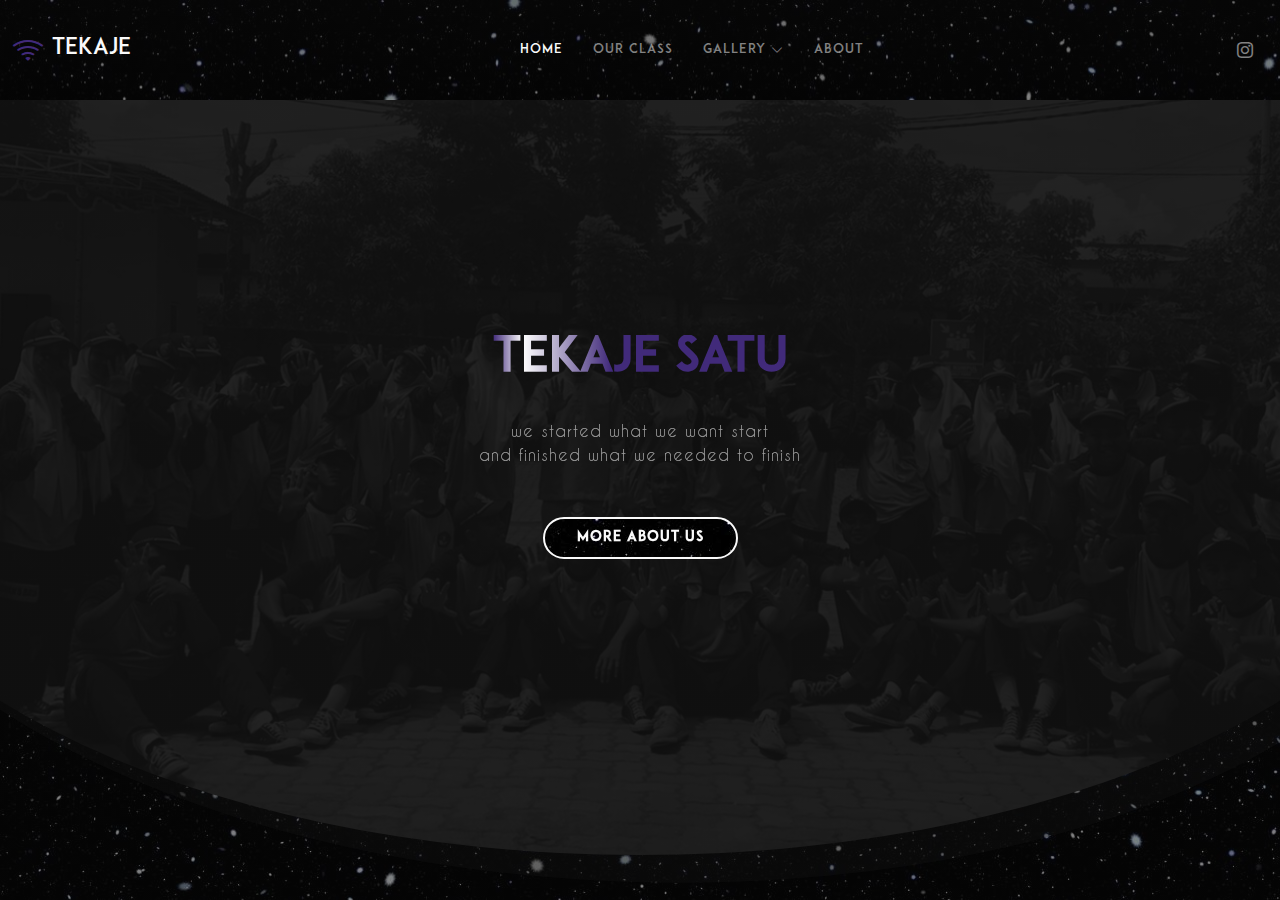
<file: index.html>
<!DOCTYPE html>
<html lang="id">

<head>
  <meta charset="utf-8">
  <meta content="width=device-width, initial-scale=1.0" name="viewport">

  <title>TEKAJE 1 (Since 2021)</title>

  <meta name="google-site-verification" content="LKIm6nWu0hugAbPtUhcE4BRCN0qle7IU8Fch7VqgfKI" />

  <link href="assets/img/tkj.png" rel="icon">

  <meta name="description" content="Official Website TKJ 1 - 2021/2024">
  <meta name="keywords" content="tkj1, batam, smkn5batam, tkj, sekolah, smk, jaringan, kelas, web kelas">

  <link href="https://unpkg.com/aos@2.3.1/dist/aos.css" rel="stylesheet">
  <link rel="preconnect" href="https://fonts.googleapis.com">
  <link rel="preconnect" href="https://fonts.gstatic.com" crossorigin>
  <link href="https://fonts.googleapis.com/css2?family=Open+Sans:ital,wght@0,300;0,400;0,500;0,600;0,700;1,300;1,400;1,600;1,700&family=Inter:ital,wght@0,300;0,400;0,500;0,600;0,700;1,300;1,400;1,500;1,600;1,700&family=Cardo:ital,wght@0,400;0,700;1,400&display=swap" rel="stylesheet">

  <link href="assets/vendor/bootstrap/css/bootstrap.min.css" rel="stylesheet">
  <link href="assets/vendor/bootstrap-icons/bootstrap-icons.css" rel="stylesheet">
  <link href="assets/vendor/glightbox/css/glightbox.min.css" rel="stylesheet">
  <link href="assets/vendor/aos/aos.css" rel="stylesheet">

  <link href="assets/css/main.css" rel="stylesheet">

</head>

<body >

  <header id="header" class="header d-flex align-items-center fixed-top">
    <div class="container-fluid d-flex align-items-center justify-content-between">

      <a href="index" class="logo d-flex align-items-center me-auto me-lg-0">
        <i class="bi bi-wifi"></i>
        <h1 style="font-size: 1.4em;">TEKAJE</h1>
      </a>

      <nav id="navbar" class="navbar">
        <ul>
          <li><a href="index" class="active">Home</a></li>
          <li><a href="ourClass">Our Class</a></li>
          <li class="dropdown"><a href="#"><span>Gallery</span> <i class="bi bi-chevron-down dropdown-indicator"></i></a>
            <ul>
              <li><a href="classAlbum">All</a></li>
              <li><a href="errorPage">Event</a></li>
              <li><a href="errorPage">Fun</a></li>
              <li><a href="errorPage">Activity</a></li>
            </ul>
          </li>
          <li><a href="inMemoriam">About</a></li>
        </ul>
      </nav>

      <div class="header-social-links">
        <a href="https://www.instagram.com/eleven.netcom1/" class="instagram"><i class="bi bi-instagram"></i></a> 
      </div>
      <i class="mobile-nav-toggle mobile-nav-show bi bi-list"></i>
      <i class="mobile-nav-toggle mobile-nav-hide d-none bi bi-x"></i>

    </div>
  </header>

   <section id="hero" class="d-flex justify-cntent-center align-items-center">
    <div id="heroCarousel" class="container carousel carousel-fade" data-bs-ride="carousel" data-bs-interval="5000">

      <div class="carousel-item active">
        <div class="carousel-container">
          <h2 class="animate__animated animate__fadeInDown"><span class="btn-shine" target="_blank">TEKAJE SATU</span></h2>
          <p class="animate__animated animate__fadeInUp">we started what we want start<br>and finished what we needed to finish</p>
          <a href="foryouPage" class="btn-get-started animate__animated animate__fadeInUp">More About Us</a>
        </div>
      </div>

    </div>
  </section>

  <a href="#" class="scroll-top d-flex align-items-center justify-content-center"><i class="bi bi-arrow-up-short"></i></a>

  <script src="assets/js/main.js"></script>

</body>

</html>
</file>
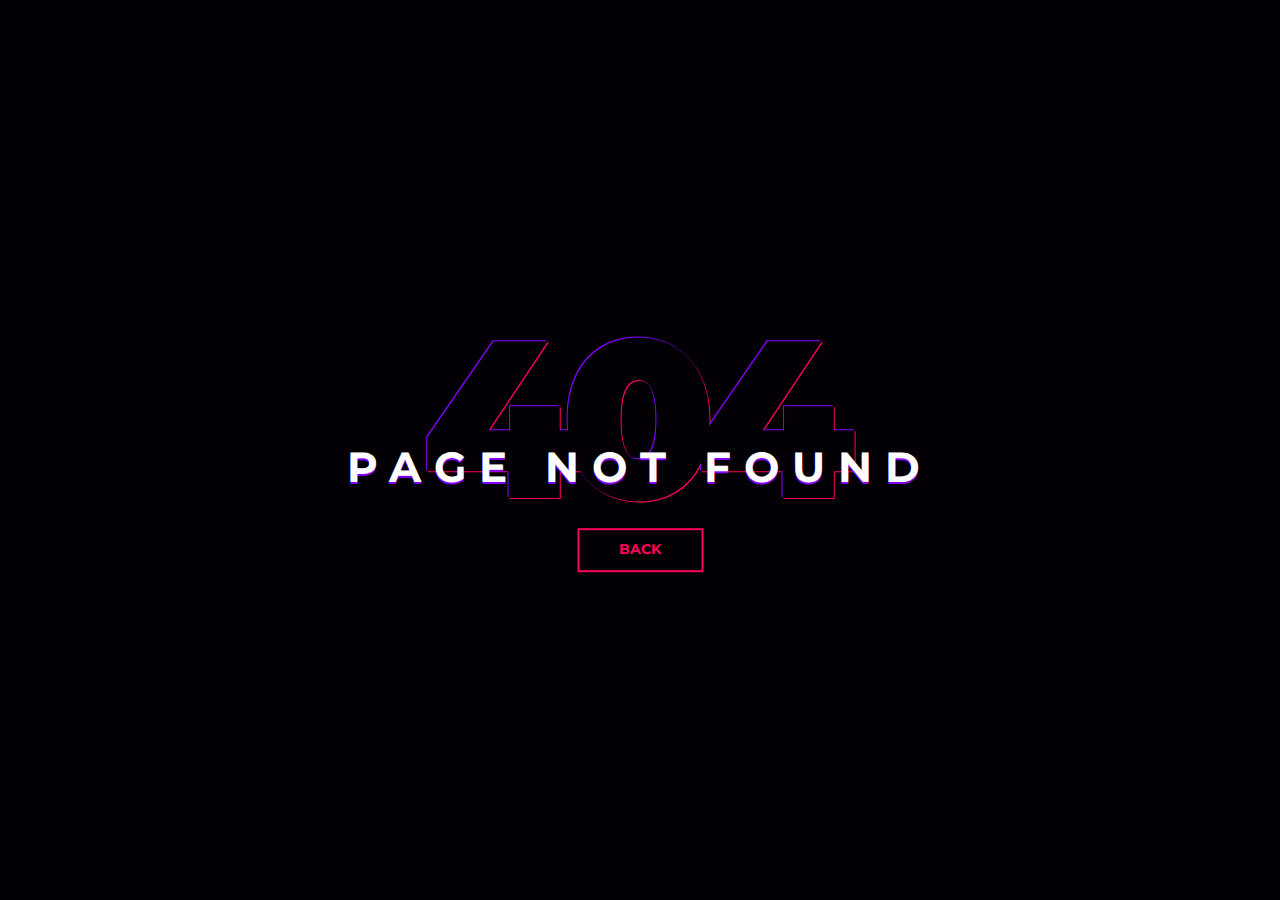
<file: error404.html>
<!DOCTYPE html>
<html lang="en">

<head>
	<meta charset="utf-8">
	<meta http-equiv="X-UA-Compatible" content="IE=edge">
	<meta name="viewport" content="width=device-width, initial-scale=1">
  <meta name="description" content="Official Website TKJ 1 - 2021/2024">
  <meta name="keywords" content="tkj1, batam, smkn5batam, tkj, sekolah, smk, jaringan, kelas, web kelas">

	<title>Halaman Belum Tersedia</title>

	<link href="https://fonts.googleapis.com/css?family=Montserrat:700,900" rel="stylesheet">
  

	<style>
		* {
  -webkit-box-sizing: border-box;
          box-sizing: border-box;
}

body {
  padding: 0;
  margin: 0;
}

#notfound {
  position: relative;
  height: 100vh;
  background: #030005;
}

#notfound .notfound {
  position: absolute;
  left: 50%;
  top: 50%;
  -webkit-transform: translate(-50%, -50%);
      -ms-transform: translate(-50%, -50%);
          transform: translate(-50%, -50%);
}

.notfound {
  max-width: 767px;
  width: 100%;
  line-height: 1.4;
  text-align: center;
}

.notfound .notfound-404 {
  position: relative;
  height: 180px;
  margin-bottom: 20px;
  z-index: -1;
}

.notfound .notfound-404 h1 {
  font-family: 'Montserrat', sans-serif;
  position: absolute;
  left: 50%;
  top: 50%;
  -webkit-transform: translate(-50% , -50%);
      -ms-transform: translate(-50% , -50%);
          transform: translate(-50% , -50%);
  font-size: 224px;
  font-weight: 900;
  margin-top: 0px;
  margin-bottom: 0px;
  margin-left: -12px;
  color: #030005;
  text-transform: uppercase;
  text-shadow: -1px -1px 0px #8400ff, 1px 1px 0px #ff005a;
  letter-spacing: -20px;
}


.notfound .notfound-404 h2 {
  font-family: 'Montserrat', sans-serif;
  position: absolute;
  left: 0;
  right: 0;
  top: 110px;
  font-size: 42px;
  font-weight: 700;
  color: #fff;
  text-transform: uppercase;
  text-shadow: 0px 2px 0px #8400ff;
  letter-spacing: 13px;
  margin: 0;
}

.notfound a {
  font-family: 'Montserrat', sans-serif;
  display: inline-block;
  text-transform: uppercase;
  color: #ff005a;
  text-decoration: none;
  border: 2px solid;
  background: transparent;
  padding: 10px 40px;
  font-size: 14px;
  font-weight: 700;
  -webkit-transition: 0.2s all;
  transition: 0.2s all;
}

.notfound a:hover {
  color: #8400ff;
}

@media only screen and (max-width: 767px) {
    .notfound .notfound-404 h2 {
        font-size: 24px;
    }
}

@media only screen and (max-width: 480px) {
  .notfound .notfound-404 h1 {
      font-size: 182px;
  }
}

	</style>

</head>

<body>

	<div id="notfound">
		<div class="notfound">
			<div class="notfound-404">
				<h1>404</h1>
				<h2>Page not found</h2>
			</div>
			<a href="index.html">Back</a>
		</div>
	</div>

  <div id="preloader">
    <div class="line"></div>
  </div>

<script src="assets/js/main.js"></script>

</body>

</html>
</file>
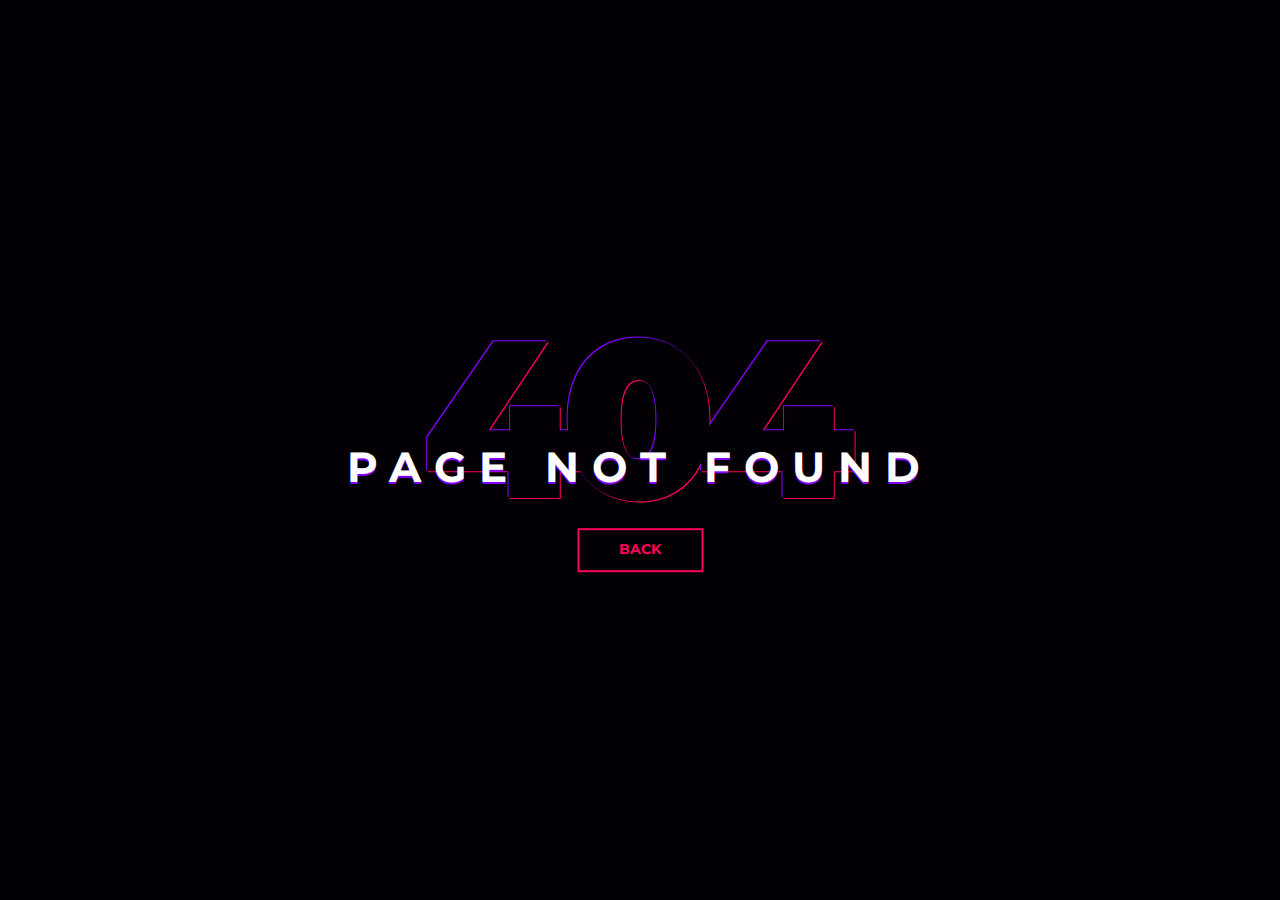
<file: errorPage.html>
<!DOCTYPE html>
<html lang="en">

<head>
	<meta charset="utf-8">
	<meta http-equiv="X-UA-Compatible" content="IE=edge">
	<meta name="viewport" content="width=device-width, initial-scale=1">
  <meta name="description" content="Official Website TKJ 1 - 2021/2024">
  <meta name="keywords" content="tkj1, batam, smkn5batam, tkj, sekolah, smk, jaringan, kelas, web kelas">

	<title>Halaman Belum Tersedia</title>

	<link href="https://fonts.googleapis.com/css?family=Montserrat:700,900" rel="stylesheet">
  

	<style>
		* {
  -webkit-box-sizing: border-box;
          box-sizing: border-box;
}

body {
  padding: 0;
  margin: 0;
}

#notfound {
  position: relative;
  height: 100vh;
  background: #030005;
}

#notfound .notfound {
  position: absolute;
  left: 50%;
  top: 50%;
  -webkit-transform: translate(-50%, -50%);
      -ms-transform: translate(-50%, -50%);
          transform: translate(-50%, -50%);
}

.notfound {
  max-width: 767px;
  width: 100%;
  line-height: 1.4;
  text-align: center;
}

.notfound .notfound-404 {
  position: relative;
  height: 180px;
  margin-bottom: 20px;
  z-index: -1;
}

.notfound .notfound-404 h1 {
  font-family: 'Montserrat', sans-serif;
  position: absolute;
  left: 50%;
  top: 50%;
  -webkit-transform: translate(-50% , -50%);
      -ms-transform: translate(-50% , -50%);
          transform: translate(-50% , -50%);
  font-size: 224px;
  font-weight: 900;
  margin-top: 0px;
  margin-bottom: 0px;
  margin-left: -12px;
  color: #030005;
  text-transform: uppercase;
  text-shadow: -1px -1px 0px #8400ff, 1px 1px 0px #ff005a;
  letter-spacing: -20px;
}


.notfound .notfound-404 h2 {
  font-family: 'Montserrat', sans-serif;
  position: absolute;
  left: 0;
  right: 0;
  top: 110px;
  font-size: 42px;
  font-weight: 700;
  color: #fff;
  text-transform: uppercase;
  text-shadow: 0px 2px 0px #8400ff;
  letter-spacing: 13px;
  margin: 0;
}

.notfound a {
  font-family: 'Montserrat', sans-serif;
  display: inline-block;
  text-transform: uppercase;
  color: #ff005a;
  text-decoration: none;
  border: 2px solid;
  background: transparent;
  padding: 10px 40px;
  font-size: 14px;
  font-weight: 700;
  -webkit-transition: 0.2s all;
  transition: 0.2s all;
}

.notfound a:hover {
  color: #8400ff;
}

@media only screen and (max-width: 767px) {
    .notfound .notfound-404 h2 {
        font-size: 24px;
    }
}

@media only screen and (max-width: 480px) {
  .notfound .notfound-404 h1 {
      font-size: 182px;
  }
}

	</style>

</head>

<body>

	<div id="notfound">
		<div class="notfound">
			<div class="notfound-404">
				<h1>404</h1>
				<h2>Page not found</h2>
			</div>
			<a href="index">Back</a>
		</div>
	</div>

  <div id="preloader">
    <div class="line"></div>
  </div>

<script src="assets/js/main.js"></script>

</body>

</html>
</file>
<file: assets/css/main.css>
@import url("https://maxcdn.bootstrapcdn.com/font-awesome/4.7.0/css/font-awesome.min.css");
@import url('https://fonts.googleapis.com/css?family=Open+Sans:300,400,600,700');
@import url('https://fonts.googleapis.com/css?family=Libre+Baskerville:400,700');
@font-face {
  font-family: adam;
  src: url(font/adam.otf);
}
@font-face {
  font-family: caviar;
  src: url(font/caviar.ttf);
}
*:hover{
    -webkit-transition: all 1s ease;
    transition: all 1s ease;
}
h1{float:left; width:100%; color:#232323; margin-bottom:30px; font-size: 14px;}
h1 span{font-family: 'Libre Baskerville', serif; display:block; font-size:45px; text-transform:none; margin-bottom:20px; margin-top:30px; font-weight:700}
h1 a{color:#131313; font-weight:bold;}

:root {
  --font-default: caviar;
  --font-primary: adam;
  --font-secondary: "Cardo", sans-serif;
}

:root {
  --color-default: #fafafa;
  --color-primary: #412a7a;
  --color-secondary: #161718;
}

:root {
  scroll-behavior: smooth;
}

body {
  font-family: var(--font-default);
  color: var(--color-default);
  background: linear-gradient(to top, rgba(8, 8, 8, 0.5), rgba(10, 10, 10, 0.6)),  url(../bg.jpg);
  -webkit-font-smoothing: antialiased;
  -moz-osx-font-smoothing: grayscale;
  overflow-x: hidden;
}

a {
  color: var(--color-primary);
  text-decoration: none;
}

a:hover {
  color: var(--color-default);
  text-decoration: none;
  transition: 1.5s;
}

h1,
h2,
h3,
h4,
h5,
h6 {
  font-family: var(--font-primary);
}

h3 .section-sub-title{
  color: whitesmoke;
}

/*--------------------------------------------------------------
# Page Header
--------------------------------------------------------------*/
.page-header {
  padding: 120px 0 60px 0;
  min-height: 30vh;
  position: relative;
}

.page-header h2 {
  font-size: 56px;
  font-weight: 500;
  color: #fff;
  font-family: var(--font-secondary);
}

@media (max-width: 768px) {
  .page-header h2 {
    font-size: 36px;
  }
}

.page-header p {
  color: rgba(255, 255, 255, 0.8);
}

.page-header .cta-btn {
  font-family: var(--font-primary);
  font-weight: 400;
  font-size: 14px;
  display: inline-block;
  padding: 12px 40px;
  border-radius: 4px;
  letter-spacing: 1px;
  text-transform: uppercase;
  transition: 0.3s;
  color: #fff;
  background: var(--color-primary);
}

.page-header .cta-btn:hover {
  background: var(--color-primary);
}

/*--------------------------------------------------------------
# Scroll top button
--------------------------------------------------------------*/
.scroll-top {
  position: fixed;
  visibility: hidden;
  opacity: 0;
  right: 15px;
  bottom: -15px;
  z-index: 99999;
  background: var(--color-primary);
  width: 44px;
  height: 44px;
  border-radius: 50px;
  transition: all 0.4s;
}

.scroll-top i {
  font-size: 24px;
  color: var(--color-default);
  line-height: 0;
}

.scroll-top.active {
  visibility: visible;
  opacity: 1;
  bottom: 15px;
}

/*--------------------------------------------------------------
# Header
--------------------------------------------------------------*/
.header {
  transition: all 0.5s;
  z-index: 997;
  padding: 30px 0;
  position: fixed;
  background: linear-gradient(to top, rgba(8, 8, 8, 0.5), rgba(10, 10, 10, 0.6)),  url(../bg.jpg);
}

.header .logo {
  transition: 0.3s;
}

.header .logo{
  
}

.header .logo img {
  max-height: 40px;
  margin-right: 8px;
}

.header .logo h1 {
  font-size: 32px;
  margin: 0;
  font-weight: 400;
  color: var(--color-default);
  font-family: adam;
}

.header .logo h1:hover{
  color: var(--color-primary);
  font-size: 2em;
}

.header .logo i {
  font-size: 32px;
  margin-right: 8px;
  line-height: 0;
}

@media (max-width: 575px) {
  .header .logo h1 {
    font-size: 26px;
  }

  .header .logo i {
    font-size: 24px;
  }
}

.header .header-social-links {
  padding-right: 15px;
}

.header .header-social-links a {
  color: rgba(255, 255, 255, 0.5);
  padding-left: 15px;
  display: inline-block;
  line-height: 0px;
  transition: 0.3s;
  font-size: 16px;
}

.header .header-social-links a:hover {
  color: var(--color-default);
}

@media (max-width: 575px) {
  .header .header-social-links a {
    padding-left: 5px;
  }
}

@media (min-width: 1280px) {
  .navbar {
    padding: 0;
  }

  .navbar ul {
    margin: 0;
    padding: 0;
    display: flex;
    list-style: none;
    align-items: center;
  }

  .navbar li {
    position: relative;
  }

  .navbar a,
  .navbar a:focus {
    display: flex;
    align-items: center;
    justify-content: space-between;
    padding: 10px 0 10px 30px;
    font-family: var(--font-primary);
    text-transform: uppercase;
    letter-spacing: 1px;
    font-size: 13px;
    font-weight: 400;
    color: rgba(255, 255, 255, 0.5);
    white-space: nowrap;
    transition: 0.3s;
  }

  .navbar a i,
  .navbar a:focus i {
    font-size: 12px;
    line-height: 0;
    margin-left: 5px;
  }

  .navbar a:hover,
  .navbar .active,
  .navbar .active:focus,
  .navbar li:hover>a {
    color: var(--color-default);
  }

  .navbar .dropdown ul {
    display: block;
    position: absolute;
    left: 14px;
    top: calc(100% + 30px);
    margin: 0;
    padding: 10px 0;
    z-index: 99;
    opacity: 0;
    visibility: hidden;
    background: var(--color-secondary);
    transition: 0.3s;
    border-radius: 4px;
  }

  .navbar .dropdown ul li {
    min-width: 200px;
  }

  .navbar .dropdown ul a {
    padding: 10px 20px;
    font-size: 15px;
    text-transform: none;
    font-weight: 400;
  }

  .navbar .dropdown ul a i {
    font-size: 12px;
  }

  .navbar .dropdown ul a:hover,
  .navbar .dropdown ul .active:hover,
  .navbar .dropdown ul li:hover>a {
    color: var(--color-default);
  }

  .navbar .dropdown:hover>ul {
    opacity: 1;
    top: 100%;
    visibility: visible;
  }

  .navbar .dropdown .dropdown ul {
    top: 0;
    left: calc(100% - 30px);
    visibility: hidden;
  }

  .navbar .dropdown .dropdown:hover>ul {
    opacity: 1;
    top: 0;
    left: 100%;
    visibility: visible;
  }
}

@media (min-width: 1280px) and (max-width: 1366px) {
  .navbar .dropdown .dropdown ul {
    left: -90%;
  }

  .navbar .dropdown .dropdown:hover>ul {
    left: -100%;
  }
}

@media (min-width: 1280px) {

  .mobile-nav-show,
  .mobile-nav-hide {
    display: none;
  }
}

@media (max-width: 1279px) {
  .navbar {
    position: fixed;
    top: 0;
    right: -100%;
    width: 100%;
    max-width: 400px;
    bottom: 0;
    transition: 0.3s;
    z-index: 9997;
  }

  .navbar ul {
    position: absolute;
    inset: 0;
    padding: 50px 0 10px 0;
    margin: 0;
    background: rgba(0, 0, 0, 0.9);
    overflow-y: auto;
    transition: 0.3s;
    z-index: 9998;
  }

  .navbar a,
  .navbar a:focus {
    display: flex;
    align-items: center;
    justify-content: space-between;
    padding: 10px 20px;
    font-family: var(--font-primary);
    font-size: 13px;
    text-transform: uppercase;
    font-weight: 400;
    color: rgba(255, 255, 255, 0.5);
    letter-spacing: 1px;
    white-space: nowrap;
    transition: 0.3s;
  }

  .navbar a i,
  .navbar a:focus i {
    font-size: 12px;
    line-height: 0;
    margin-left: 5px;
  }

  .navbar a:hover,
  .navbar .active,
  .navbar .active:focus,
  .navbar li:hover>a {
    color: var(--color-default);
  }

  .navbar .dropdown ul,
  .navbar .dropdown .dropdown ul {
    position: static;
    display: none;
    padding: 10px 0;
    margin: 10px 20px;
    transition: all 0.5s ease-in-out;
    border: 1px solid black;
  }

  .navbar .dropdown>.dropdown-active,
  .navbar .dropdown .dropdown>.dropdown-active {
    display: block;
  }

  .mobile-nav-show {
    color: var(--color-default);
    font-size: 28px;
    cursor: pointer;
    line-height: 0;
    transition: 0.5s;
    z-index: 9999;
    margin: 0 10px 0 10px;
  }

  .mobile-nav-hide {
    color: var(--color-default);
    font-size: 32px;
    cursor: pointer;
    line-height: 0;
    transition: 0.5s;
    position: fixed;
    right: 20px;
    top: 20px;
    z-index: 9999;
  }

  .mobile-nav-active {
    overflow: hidden;
  }

  .mobile-nav-active .navbar {
    right: 0;
  }

  .mobile-nav-active .navbar:before {
    content: "";
    position: fixed;
    inset: 0;
    background: rgba(22, 23, 24, 0.8);
    z-index: 9996;
  }
}

.programmer {
  margin-top: 80px;
}

.section-header h2 {
  font-size: 14px;
  font-weight: 500;
  padding: 0;
  line-height: 1px;
  margin: 0 0 5px 0;
  letter-spacing: 2px;
  text-transform: uppercase;
  color: rgba(255, 255, 255, 0.6);
}

.section-header h2::after {
  content: "";
  width: 120px;
  height: 1px;
  display: inline-block;
  background: var(--color-primary);
  margin: 4px 10px;
}

/*--------------------------------------------------------------
# Programmer Section
--------------------------------------------------------------*/

.programmer .programmer-item {
  box-sizing: content-box;
  padding: 30px;
  margin: 40px 30px;
  background: var(--color-secondary);
  display: flex;
  flex-direction: column;
  text-align: center;
  transition: 0.3s;
}

.programmer .programmer-item .programmer-img {
  width: 90px;
  border-radius: 50%;
  border: 5px solid #474a4d;
  margin: 0 auto;
}

.programmer .programmer-item h3 {
  font-size: 15px;
  font-weight: bold;
  margin: 10px 0 5px 0;
  color: var(--color-default);
  font-family: var(--font-default);
  letter-spacing: 2px;
}

.programmer .programmer-item h4 {
  font-size: 14px;
  color: rgba(255, 255, 255, 0.5);
  margin: 0;
}

.programmer .programmer-item p {
  font-style: italic;
  margin: 0 auto 15px auto;
}

.programmer .swiper-pagination {
  margin-top: 20px;
  position: relative;
}

.programmer .swiper-pagination .swiper-pagination-bullet {
  width: 12px;
  height: 12px;
  background-color: rgba(255, 255, 255, 0.2);
  opacity: 1;
}

.programmer .swiper-pagination .swiper-pagination-bullet-active {
  background-color: rgba(255, 255, 255, 0.5);
}

.programmer .swiper-slide {
  opacity: 0.3;
}

@media (max-width: 1199px) {
  .programmer .swiper-slide-active {
    opacity: 1;
  }

  .programmer .swiper-pagination {
    margin-top: 0;
  }

  .programmer .programmer-item {
    margin: 40px 20px;
  }
}

@media (min-width: 1200px) {
  .programmer .swiper-slide-next {
    opacity: 1;
    transform: scale(1.12);
  }
}

.gallery {
  margin-top: 40px;
}

.gallery a{
  padding: 5px 20px;
  transform: translate(0%, -100%);
  width: 100%;
  color: var(--color-default);
}

.gallery .gallery-item,
.gallery .gallery-items {
  position: relative;
  overflow: hidden;
  border-radius: 10px;
}

/*--------------------------------------------------------------
# About
--------------------------------------------------------------*/
.search-wrapper{
  display: flex;
  width: 100%;
  justify-content: center;
  padding: 20px;
}

.search-wrapper .search-card{
  display: flex;
  align-items: center;  
  box-shadow: 0 0.3px 0 0 rgba(255, 255, 255, 0.5);
  border: none;
}

@media (max-width: 600px) {
  .search-wrapper .search-card{
    width: 80%;
  }
  .search-wrapper .search-card input{
    width: 100%;
    padding: 5px 10px;
  }
  ::placeholder{
    font-size: 15px;
  }
  .search-wrapper .search-card i{
    font-size: 15px;
  }
}

.search-card input{
  width: 400px;
  padding: 10px 10px;
  outline: 0;
  background: transparent;
  border: none;
  color: var(--color-default);
  margin-right: 10px;
  text-align: start;
}

.search-card i{
  font-size: 20px;
  color: rgba(255, 255, 255, 0.5);
}

::placeholder{
  letter-spacing: 2px;
  font-size: 15px;
}

.info-contain{
  flex-direction: column;
  justify-content: center;
  display: flex;  
  position: relative;
  padding-top: 30px;
}

.link-info img{
  opacity: 0.6;
}

@media (max-width: 834px){
  .info-contain .link-info p{
    color: var(--color-default);       
    font-size: 30px;
  }
}

@media (max-width: 575px){
  .info-contain{  
  }
  .info-contain .link-info .gallery-items img{
    height: 30vh;
  }
  .info-contain .link-info p{
    font-size: 16px;
    color: var(--color-default);
    text-align: justify;
    margin-top: 30px;
  }
  .info-img-hidden{
    display: none;
  }
  .info-contain .link-info i{
    font-size: 20px;
    padding-top: 10px;
    padding-right: 5px;
  }
}

@media (min-width: 1024px) {
  .info-contain{  
    display: flex;
  }
  
  .info-contain .link-info{
    display: flex;
    align-items: center;
  }
  
  .info-contain a{
    padding: 0;
  }

  .info-contain .link-info p.text-ka{
    font-size: 22px;
    color: var(--color-default);
    padding: 50px;
    text-align: right;
    letter-spacing: 4px;
    font-style: italic;
    opacity: 0.6;
  }

  .info-contain .link-info p.text-ki{
    font-size: 23px;
    color: var(--color-default);
    padding: 50px;
    text-align: left;
    letter-spacing: 4px;
    font-style: italic;
    opacity: 0.6;
  }
  
  .info-contain .link-info .gallery-items img{
    height: 30vh;
  }
  
  .info-contain .link-info i{
    padding-right: 5px;
  }
}

.faq-section h2{
  text-align: center;
  padding-top: 100px;
  opacity: 0.6;
  color: var(--color-default);
  font-size: 20px;
  letter-spacing: 3px;
}

.faq-section .container{
  display: flex;
  justify-content: center;
}

.faq-container {
	width: 100%;
	height: 600px;
	padding: 90px 50px;
	background: transparent;
  border: none;
	color: #d9d9d9;
}
.faq-container .tabs {
	float: left;
	width: 30%;
	height: 100%;
	border-right: 1px solid #343840;
	padding: 50px 0px;
  overflow-y: scroll;
}

::-webkit-scrollbar{
  width: 5px;
}

.faq-container .tabs > div {
	height: 90px;
	line-height: 20px;
	font-size: 16px;
	font-weight: 700;
	color: #d9d9d9;
	cursor: pointer;
	padding-left: 8px;
  padding-right: 20px;
}
.faq-container .tabs > div:hover,
.faq-container .tabs > div.active {
	color: var(--color-primary);

}
.faq-container .tabs div i {
	display: inline-block;
	margin-left: 10px;
	margin-right: 5px;
}
.faq-container .tab-content {
	position: relative;
	height: 100%;
  background: rgba(0, 0, 0, 0.4);
  border: 1px solid var(--color-secondary);
  overflow-y: scroll;
}

.faq-container .tab-content p{
  margin-top: 40px;
}

.faq-container .tab-content a{
  font-size: 20px;
  color: var(--color-default);
}

.faq-container .tab-content > div {
	position: absolute;
	text-align: justify;
	line-height: 40px;
  padding-left: 30px;
  padding-right: 30px;
  padding-top: 30px;
	top: -200%;
	-webkit-transition: all 500ms ease-in-out;
	-moz-transition: all 500ms ease-in-out;
	-o-transition: all 500ms ease-in-out;
	-ms-transition: all 500ms ease-in-out;
	transition: all 500ms ease-in-out;
}
.faq-container .tab-content > div.active {
	top: 0px;
}

.faq-container .tab-border {
	position: absolute;
	width: 4px;
	height: 50px;
	background: #343840;
	left: 198px;
	top: 100px;
	-webkit-transition: all 500ms ease-in-out;
	-moz-transition: all 500ms ease-in-out;
	-o-transition: all 500ms ease-in-out;
	-ms-transition: all 500ms ease-in-out;
	transition: all 500ms ease-in-out;
}

@media (max-width: 575px) {
  .faq-section .container{
    display: block;
  }
  .faq-section .faq-container{
    display: block;
    width: 100%;
  }
  .faq-container .tabs{
    width: 100%;
  }
  .faq-container .tab-content > div{
    text-align: left;
  }
  .ngl{
    margin-top: 300px;
  }
}

.gallery .gallery-item img {
  transition: 0.3s;
  opacity: 0.2;
}

.gallery .gallery-items img{
  transition: 0.3s;
  opacity: 0.5;
}

.gallery .gallery-links {
  position: absolute;
  inset: 0;
  opacity: 0;
  transition: all ease-in-out 0.3s;
  background: rgba(0, 0, 0, 0.6);
  z-index: 3;
}

.gallery .gallery-links .preview-link,
.gallery .gallery-links .details-link {
  font-size: 20px;
  color: rgba(255, 255, 255, 0.5);
  transition: 0.3s;
  line-height: 1.2;
  margin: 30px 8px 0 8px;
}

.gallery .gallery-links .preview-link:hover,
.gallery .gallery-links .details-link:hover {
  color: var(--color-default);
}

.gallery .gallery-links .details-link {
  font-size: 30px;
  line-height: 0;
}

.gallery .gallery-item:hover .gallery-links {
  opacity: 1;
}

.gallery .gallery-item:hover .preview-link,
.gallery .gallery-item:hover .details-link,
.gallery .gallery-items:hover .preview-link,
.gallery .gallery-items:hover .details-link {
  margin-top: 0;
}

.gallery .gallery-item:hover img{
  transform: scale(1.05);
}

.gallery .gallery-items:hover img{
  transform: scale(1.1);
}

.glightbox-clean .gslide-description {
  background: #222425;
}

.glightbox-clean .gslide-title {
  color: rgba(255, 255, 255, 0.8);
  margin: 0;
}

/*--------------------------------------------------------------
# Gallery Single Section
--------------------------------------------------------------*/
/* .gallery-single .portfolio-details-slider img {
  width: 100%;
}

.gallery-single .portfolio-details-slider .swiper-pagination .swiper-pagination-bullet {
  width: 12px;
  height: 12px;
  background-color: rgba(255, 255, 255, 0.7);
  opacity: 1;
}

.gallery-single .portfolio-details-slider .swiper-pagination .swiper-pagination-bullet-active {
  background-color: var(--color-primary);
}

.gallery-single .swiper-button-prev,
.gallery-single .swiper-button-next {
  width: 48px;
  height: 48px;
}

.gallery-single .swiper-button-prev:after,
.gallery-single .swiper-button-next:after {
  color: rgba(255, 255, 255, 0.8);
  background-color: rgba(0, 0, 0, 0.2);
  font-size: 24px;
  border-radius: 50%;
  width: 48px;
  height: 48px;
  display: flex;
  align-items: center;
  justify-content: center;
  transition: 0.3s;
}

.gallery-single .swiper-button-prev:hover:after,
.gallery-single .swiper-button-next:hover:after {
  background-color: rgba(0, 0, 0, 0.6);
}

@media (max-width: 575px) {

  .gallery-single .swiper-button-prev,
  .gallery-single .swiper-button-next {
    display: none;
  }
}

.gallery-single .portfolio-info h3 {
  font-size: 22px;
  font-weight: 700;
  margin-bottom: 20px;
  padding-bottom: 20px;
  position: relative;
  font-family: var(--font-secondary);
}

.gallery-single .portfolio-info h3:after {
  content: "";
  position: absolute;
  display: block;
  width: 50px;
  height: 3px;
  background: var(--color-primary);
  left: 0;
  bottom: 0;
}

.gallery-single .portfolio-info ul {
  list-style: none;
  padding: 0;
  font-size: 15px;
}

.gallery-single .portfolio-info ul li {
  display: flex;
  flex-direction: column;
  padding-bottom: 15px;
}

.gallery-single .portfolio-info ul strong {
  text-transform: uppercase;
  font-weight: 400;
  color: #6b7075;
  font-size: 14px;
}

.gallery-single .portfolio-info .btn-visit {
  padding: 8px 40px;
  background: var(--color-primary);
  color: #fff;
  border-radius: 50px;
  transition: 0.3s;
}

.gallery-single .portfolio-info .btn-visit:hover {
  background: var(--color-primary);
}

.gallery-single .portfolio-description h2 {
  font-size: 26px;
  font-weight: 700;
  margin-bottom: 20px;
  color: var(--color-default);
  font-family: var(--font-secondary);
}

.gallery-single .portfolio-description p {
  padding: 0;
}

.gallery-single .portfolio-description .programmer-item {
  padding: 30px 30px 0 30px;
  position: relative;
  background: var(--color-secondary);
  height: 100%;
  margin-bottom: 50px;
}

.gallery-single .portfolio-description .programmer-item .programmer-img {
  width: 90px;
  border-radius: 50px;
  border: 6px solid #2e3133;
  float: left;
  margin: 0 10px 0 0;
}

.gallery-single .portfolio-description .programmer-item h3 {
  font-size: 18px;
  font-weight: bold;
  margin: 15px 0 5px 0;
  padding-top: 20px;
}

.gallery-single .portfolio-description .programmer-item h4 {
  font-size: 14px;
  color: rgba(255, 255, 255, 0.6);
  margin: 0;
}

.gallery-single .portfolio-description .programmer-item .quote-icon-left,
.gallery-single .portfolio-description .programmer-item .quote-icon-right {
  color: var(--color-primary);
  font-size: 26px;
  line-height: 0;
}

.gallery-single .portfolio-description .programmer-item .quote-icon-left {
  display: inline-block;
  left: -5px;
  position: relative;
}

.gallery-single .portfolio-description .programmer-item .quote-icon-right {
  display: inline-block;
  right: -5px;
  position: relative;
  top: 10px;
  transform: scale(-1, -1);
}

.gallery-single .portfolio-description .programmer-item p {
  font-style: italic;
  margin: 0 0 15px 0 0 0;
  padding: 0;
} */

/*--------------------------------------------------------------
# Hero Section
--------------------------------------------------------------*/
#hero {
  width: 100%;
  height: 100vh;
  overflow: hidden;
  position: relative;
  font-family: var(--font-secondary);
}

#hero::after {
  content: "";
  position: absolute;
  left: 50%;
  top: 0;
  width: 130%;
  height: 95%;
  background: linear-gradient(to right, rgba(0, 0, 0, 0.8), rgba(0, 0, 0, 0.8)), url("../front.png");
  background-size: cover;
  background-position: center;
  z-index: 0;
  border-radius: 0 0 50% 50%;
  transform: translateX(-50%) rotate(0deg);
}

#hero::before {
  content: "";
  position: absolute;
  left: 50%;
  top: 0;
  width: 130%;
  height: 96%;
  background: var(--color-secondary);
  opacity: 0.3;
  z-index: 0;
  border-radius: 0 0 50% 50%;
  transform: translateX(-50%) translateY(18px) rotate(2deg);
}

#hero .carousel-container {
  display: flex;
  justify-content: center;
  align-items: center;
  flex-direction: column;
  text-align: center;
  bottom: 0;
  top: 0;
  left: 0;
  right: 0;
}

#hero h2 {
  color: var(--color-default);
  margin-bottom: 30px;
  font-size: 48px;
  font-weight: 700;
  font-family: adam;
}

#hero p {
  -webkit-animation-delay: 0.4s;
  animation-delay: 0.4s;
  color: rgba(255, 255, 255, 0.6);
  font-family: var(--font-default);
  margin-bottom: 40px;
  font-weight: 100;
  letter-spacing: 1px;
}

#hero .carousel-control-prev,
#hero .carousel-control-next {
  width: 10%;
}

#hero .carousel-control-next-icon,
#hero .carousel-control-prev-icon {
  background: none;
  font-size: 48px;
  line-height: 1;
  width: auto;
  height: auto;
}

#hero .btn-get-started {
  font-weight: bold;
  font-family: var(--font-primary);
  font-size: 14px;
  letter-spacing: 1px;
  display: inline-block;
  padding: 12px 32px;
  border-radius: 50px;
  transition: 0.5s;
  line-height: 1;
  margin: 10px;
  color: var(--color-default);
  -webkit-animation-delay: 0.8s;
  animation-delay: 0.8s;
  border: 2px solid var(--color-default);
  background: url(../bg.jpg);
}

#hero .btn-get-started:hover {
  background: url(../bg.jpg);
  background-size: cover;
  border: 1px solid var(--color-default);
  color: white;
  text-decoration: none;
  font-weight: bolder;
  transform: scale(1.02);
}

@media (min-width: 1024px) {
  #hero p {
    width: 60%;
  }

  #hero .carousel-control-prev,
  #hero .carousel-control-next {
    width: 5%;
  }
}

@media (max-width: 768px) {
  #hero::after {
    width: 180%;
    height: 95%;
    border-radius: 0 0 50% 50%;
    transform: translateX(-50%) rotate(0deg);
  }

  #hero::before {
    top: 0;
    width: 180%;
    height: 94%;
    border-radius: 0 0 50% 50%;
    transform: translateX(-50%) translateY(20px) rotate(4deg);
  }
}

@media (max-width: 575px) {
  #hero h2 {
    font-size: 30px;
  }

  #hero::after {
    left: 40%;
    top: 0;
    width: 200%;
    height: 95%;
    border-radius: 0 0 50% 50%;
    transform: translateX(-50%) rotate(0deg);
  }

  #hero::before {
    left: 50%;
    top: 0;
    width: 200%;
    height: 94%;
    border-radius: 0 0 50% 50%;
    transform: translateX(-50%) translateY(20px) rotate(4deg);
  }
}

/*--------------------------------------------------------------
# Footer
--------------------------------------------------------------*/
.footer {
  padding: 30px 0;
  font-size: 14px;
  border-top: 1px solid rgba(255, 255, 255, 0.15);
}

.footer .copyright {
  text-align: center;
  color: rgba(255, 255, 255, 0.8);
}

.footer .credits {
  padding-top: 6px;
  text-align: center;
  font-size: 13px;
  color: rgba(255, 255, 255, 0.8);
}

.footer .credits a {
  color: var(--color-primary);
}


.btn-shine{
  background: linear-gradient(to right, #412a7a 0, #fff 10%, #412a7a 40%);
  -webkit-background-clip: text;
  -webkit-text-fill-color: transparent;
  animation: shine 6s infinite linear;
  animation-fill-mode: forwards;
  -webkit-text-size-adjust: none;
  text-decoration: none;
  white-space: nowrap;
}

@keyframes shine{
  0%{background-position: 0;}
  60%{background-position: 200px;}
  100%{background-position: 0;}
  }

/*--------------------------------------------------------------
# Card
--------------------------------------------------------------*/

.card{
    background: none;
    font-family: var(--font-default);
}
.container-card{
    display: flex;
    justify-content: center;
    flex-wrap: wrap;
}
.card-wrapper{
    display: flex;
    align-items: center;
    justify-content: center;
    transition: 0.5s;
}
.card-bg{
    position: absolute;
    width: 320px;
    height: 280px;
    border-radius: 5px;
    transition: 0.5s;
    box-shadow: 0 0 5px var(--color-default);
}
.card-item{
    margin: 20px;        
    border-radius: 5px;     
    width: 320px;
    height: 280px;
    position: relative;
    transition: 0.5s;
}
.card-item:hover{
    position: relative; 
    border-radius: 5px;
    z-index: 999;
    transition: 0.5s;
}
.card-item:hover .hover{
    opacity: 1;
}
.card-item:hover .content-card{
    visibility: hidden;
    opacity: 0;
}
span:hover .card-bg{
  filter: blur(5px);
  transition: 0.5s;
}
.content-card{
    z-index: 10;
    display: flex;
    align-items: center;
    justify-content: center;
    flex-direction: column;
    transition: 0.5s;
}
.card-item .nama h3{
    font-size: 1.5em;
    letter-spacing: 2px;
    font-weight: lighter;
    margin-top: 30px;
    font-family: var(--font-default);
}
.card-item .posisi{
    font-size: 12px;
}
.card-item .birth{
    margin-top: 140px;
    padding: 0;
}
.card-item .birth p{
    text-align: center;
    font-weight: 300;
    letter-spacing: 4px;
    font-size: 12px;
    padding: 5px;
}
.card .hover{
    display: flex;
    opacity: 0;
    transform: translate(0%, -185%);
    height: 10vh;
    justify-content: center;
    align-items: center;
}
.card .hover .quotes{
    display: flex;
    justify-content: center;
    text-align: center;
    padding: 10px;
    filter: none;    
}
.hover .quotes i{
    font-size: 1.3em;
    color: var(--color-default);
}
.hover .quotes h3{
    font-family: var(--font-default);
    padding: 5px;
    font-style: italic;
    font-size: small;
    text-align: center;
    font-weight: 300;
    letter-spacing: 2px;
    color: var(--color-default);
    font: 0.8em;
}  

#content-link{
  /* padding-top: 60px; */
  /* padding-top: 60px; */
}


/*--------------------------------------------------------------
# NGL
--------------------------------------------------------------*/

.ngl{
  padding: 40px;
}

.ngl .container img{
  visibility: hidden;
}

.ngl .container a{
  visibility: hidden;
}

.ngl .container input,
.ngl .container select{
  background: rgba(0, 0, 0, 0.2);
  outline: 0;
  color: var(--color-default);
}

.ngl .container select option{
  background: var(--color-secondary)!important;
  border-radius: 5px;
  padding: 10px;
}

.ngl .container input::placeholder{
  color: var(--color-default);
  font-style: italic;
}

.ngl .container button{
  padding: 5px;
}

.ngl .container .btn-primary{
  background: var(--color-primary);
  border: none;
}

.ngl .container .ff-widget-error b{
  width: 20px;
  height: 20px;
}

.ngl .container .ff-widget-error{
  box-sizing: border-box;
  font-style: italic;
  font-size: 12px;
}

.ngl .container .ff-message,
.ngl .container .ff-message a{
  background: rgba(0, 0, 0, 0.2);
  border: none;
  color: var(--color-default);
  text-decoration: none;
}

.ngl .container .ff-description{
  text-align: center;
}

.ngl .container .ff-description .ff-success{
 height: 0;
}

.ngl .container .ff-description button{
  display: none;
}
</file>
